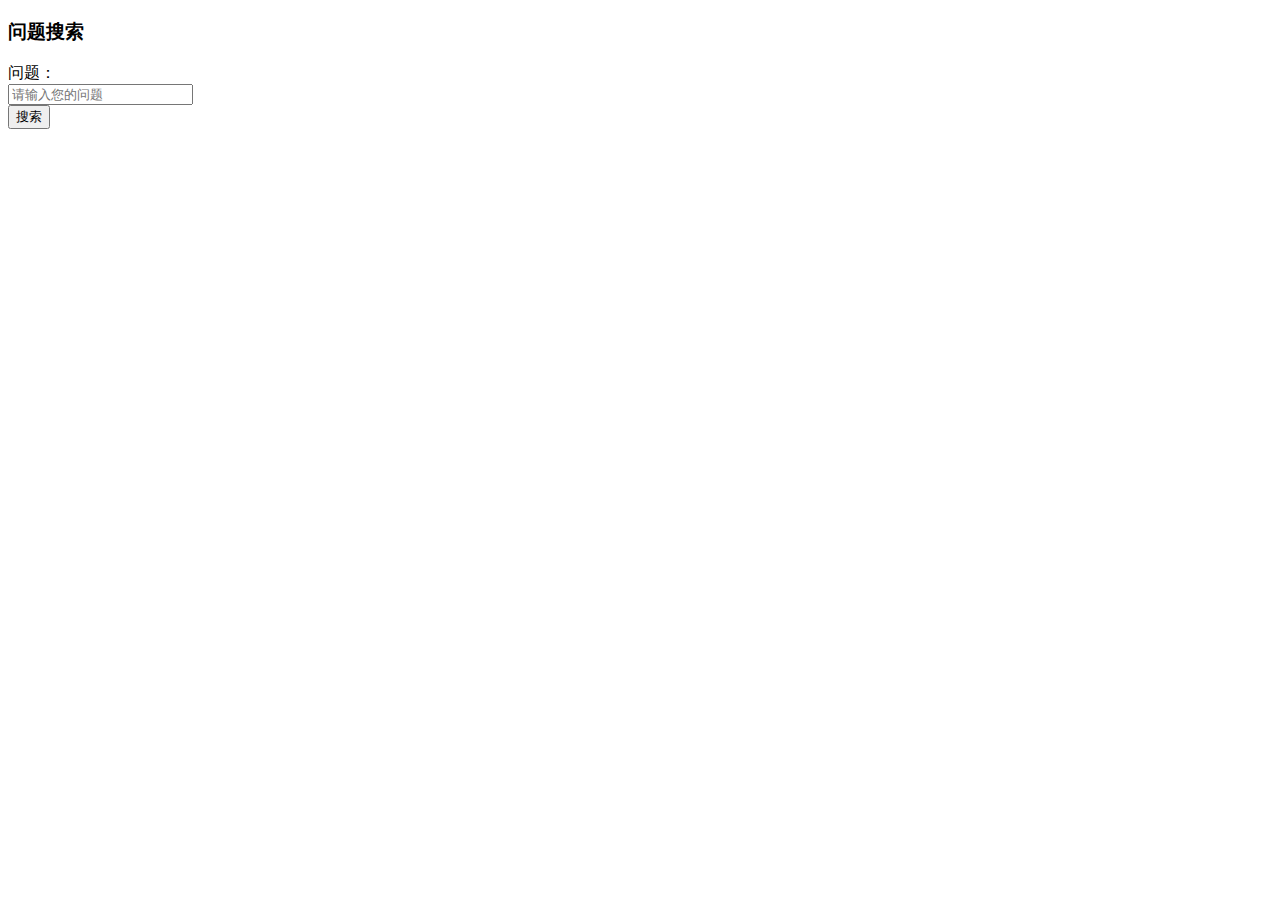
<file: templates/User/index.html>
<!DOCTYPE html>
<html>
<head>
	<meta charset="utf-8">
	<title>首页 - 问题搜索</title>
	<link rel="stylesheet" href="https://cdn.staticfile.org/twitter-bootstrap/3.3.7/css/bootstrap.min.css">
	<script src="https://cdn.staticfile.org/jquery/2.1.1/jquery.min.js"></script>
	<script src="https://cdn.staticfile.org/twitter-bootstrap/3.3.7/js/bootstrap.min.js"></script>
    <meta name="viewport" content="maximum-scale=1.0,minimum-scale=1.0,user-scalable=0,width=device-width,initial-scale=1.0" />
</head>
<body>
<div class="container">
	<div class="row clearfix">
		<div class="col-md-12 column">
            <h3 class="text-center text-primary">
				问题搜索
			</h3>
			<form class="form-horizontal" role="form" action="/search" method="post">
				<div class="form-group">
					 <label for="question" class="col-sm-2 control-label">问题：</label>
					<div class="col-sm-10">
						<input type="text" class="form-control" id="question" name="question" placeholder="请输入您的问题" />
					</div>
                    <div class="col-sm-10">
						<input type="hidden" class="form-control" id="page" name="page" value="0"  />
					</div>
				</div>
				<div class="form-group">
					<div class="col-sm-offset-2 col-sm-10">
						 <button type="submit" class="btn btn-primary btn-default btn-block">搜索</button>
					</div>
				</div>
			</form>
		</div>
	</div>
</div>

</body>
</html>
</file>
